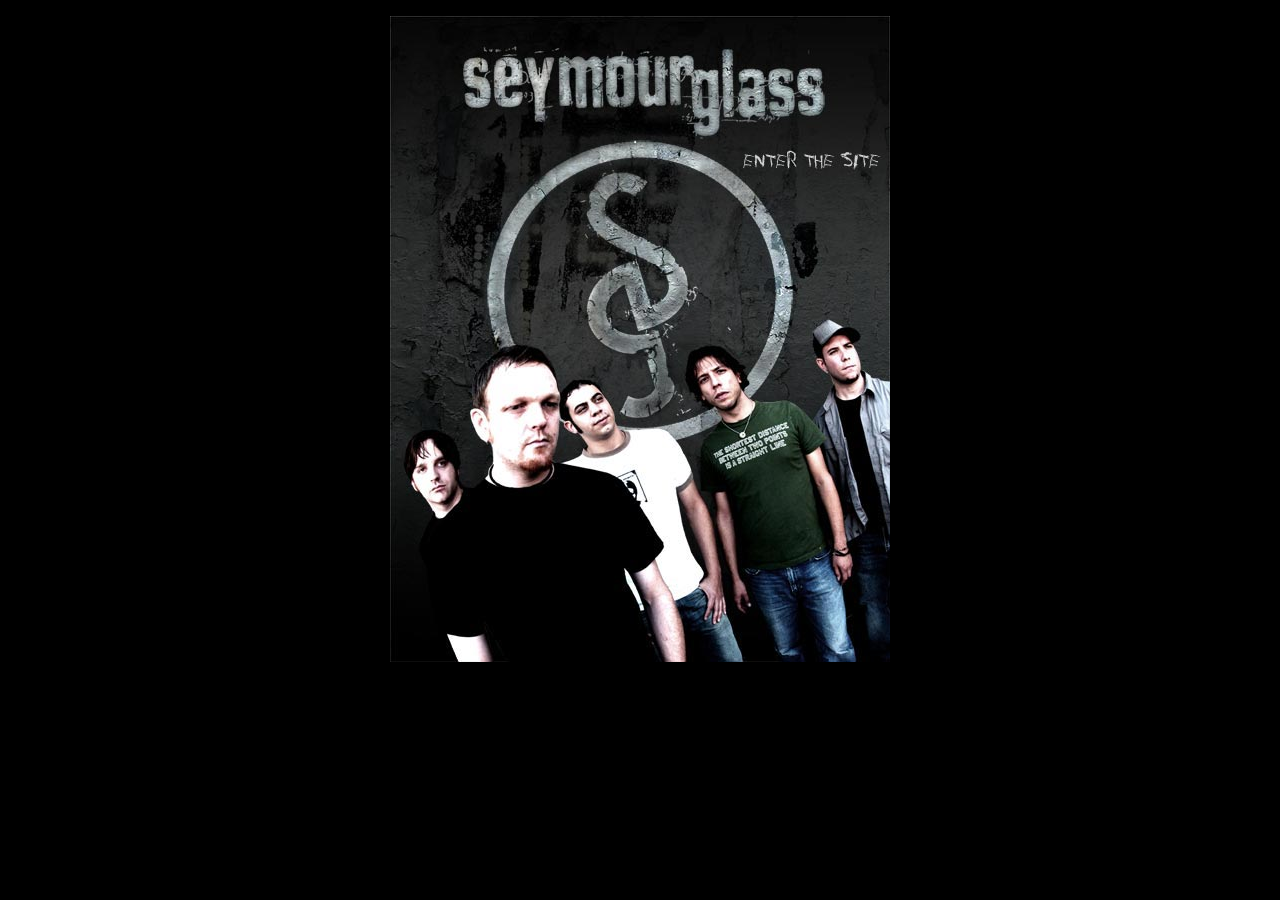
<file: index.html>
<!DOCTYPE html>
<html lang="en">
<head>
    <meta charset="UTF-8">
    <meta name="viewport" content="width=device-width, initial-scale=1.0">
    <title>Seymour Glass Band Fan Page</title>
    <link rel="stylesheet" href="styles/index.css">
    <script src="scripts/mm-swap.js"></script>
    <script src="scripts/index.js"></script>
</head>
<body>
    <img src="images/front.jpg" id="Image1" usemap="#Map" alt="Seymour Glass front">
    <div id="front-desc" style="position:absolute;left:-9999px;top:auto;width:1px;height:1px;overflow:hidden;">
        Five male band members stand in a staggered line and pose in front of a weathered dark concrete wall painted with a large circular S emblem. The band name seymourglass appears in distressed white type across the top and the words ENTER THE SITE appear hand written to the right. Lighting is high contrast and moody, creating a gritty edgy atmosphere.
    </div>
    <map name="Map">
        <area shape="rect" coords="346,129,495,160" alt="2005 main page" href="pages/main.html" target="_top" onmouseover="MM_swapImage('Image1','','images/front_ov.jpg',1)" onmouseout="MM_swapImgRestore()" data-jzz-gui-player="true">
    </map>
</body>
</html>
</file>
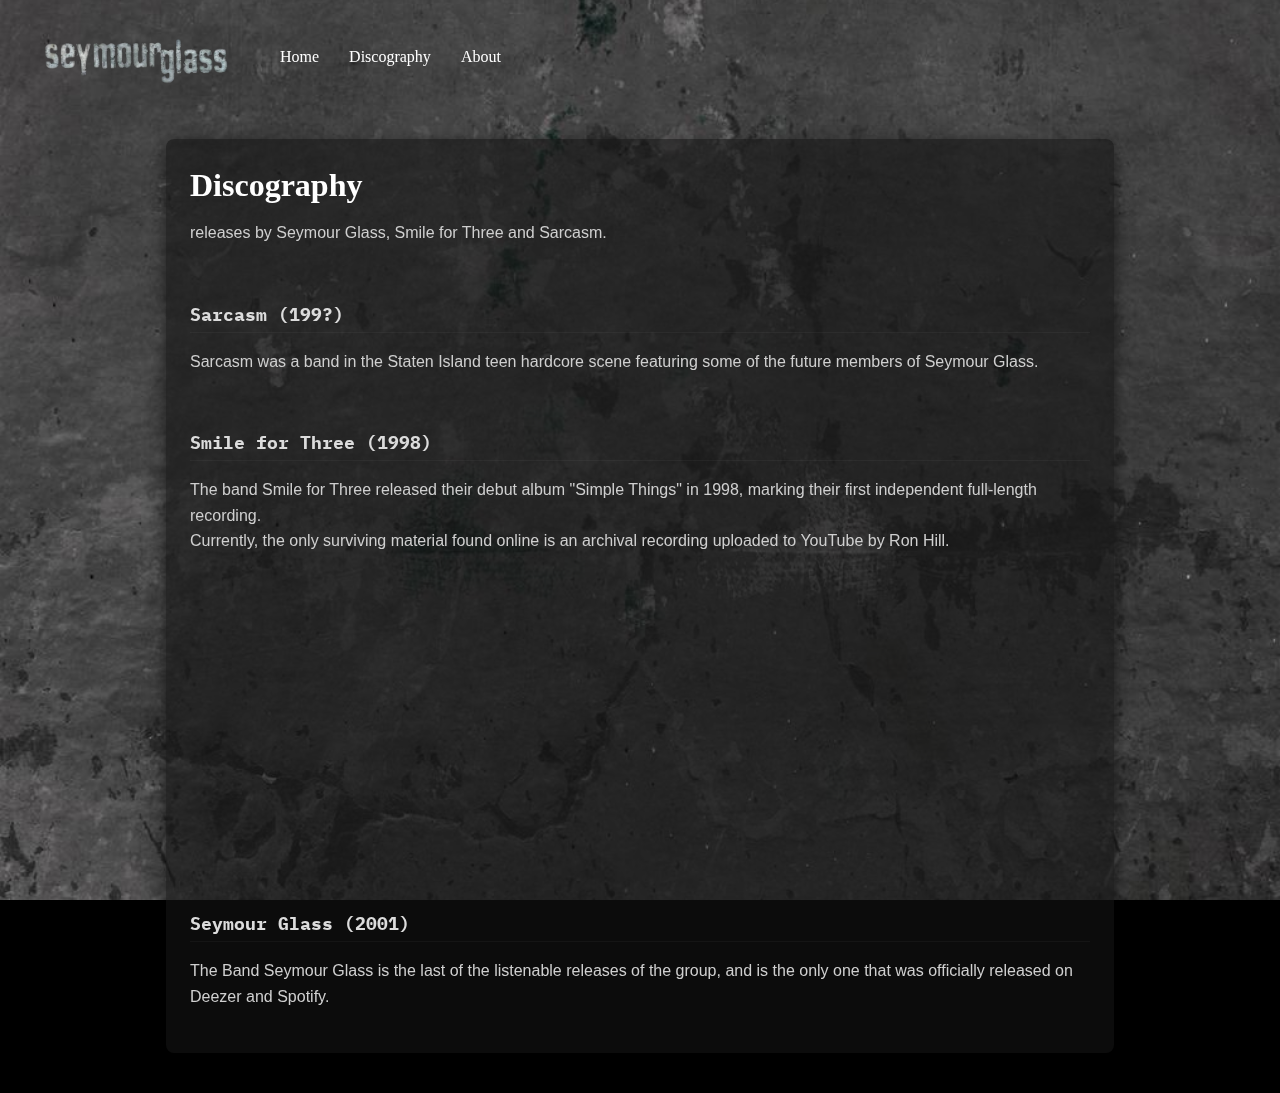
<file: pages/discography.html>
<!DOCTYPE html>
<html lang="en">
<head>
    <meta charset="UTF-8">
    <meta name="viewport" content="width=device-width, initial-scale=1.0">
    <title>Discography - Seymour Glass Fan Page</title>
    <link rel="stylesheet" href="../styles/core.css">
    <link rel="stylesheet" href="../styles/main.css">
</head>
<body>
    <header>
        <nav>
            <ul>
                <li><img src="../images/SG-Logowide.png" alt="Main Logo"></li>
                <li><a href="../pages/main.html">Home</a></li>
                <li><a href="../pages/discography.html">Discography</a></li>
                <li><a href="../pages/about.html">About</a></li>
            </ul>
        </nav>
    </header>
    <div id="discographyArticle">
        <h1>Discography</h1>
        <p>releases by Seymour Glass, Smile for Three and Sarcasm.</p>
        <br>
        <h2>Sarcasm (199?)</h2>
        <p>Sarcasm was a band in the Staten Island teen hardcore scene featuring some of the future members of Seymour Glass.</p>
        <br>
        <h2>Smile for Three (1998)</h2>
        <p>The band Smile for Three released their debut album "Simple Things" in 1998, marking their first independent full-length recording.<br>
        Currently, the only surviving material found online is an archival recording uploaded to YouTube by Ron Hill.</p>
        <iframe width="560" height="315" src="https://www.youtube.com/embed/EMrK2KXzWO8" title="YouTube video player" frameborder="0" allow="accelerometer; autoplay; clipboard-write; encrypted-media; gyroscope; picture-in-picture; web-share" referrerpolicy="strict-origin-when-cross-origin" allowfullscreen></iframe>
        <br>
        <h2>Seymour Glass (2001)</h2>
        <p>The Band Seymour Glass is the last of the listenable releases of the group, and is the only one that was officially released on Deezer and Spotify.</p>
    </div>
</body>
</html>
</file>
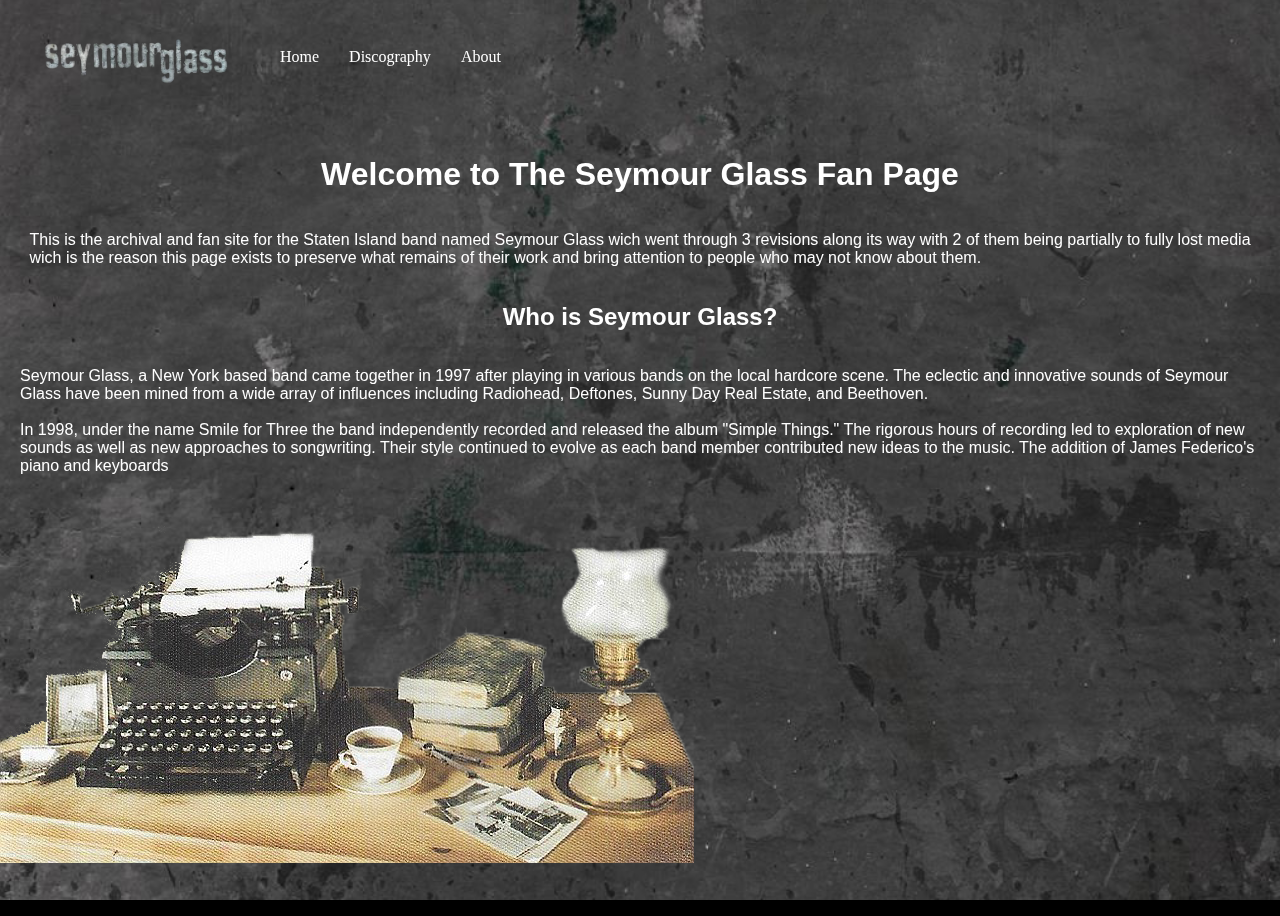
<file: pages/main.html>
<!DOCTYPE html>
<html lang="en">
<head>
    <meta charset="UTF-8">
    <meta name="viewport" content="width=device-width, initial-scale=1.0">
    <title>Welcome to The Seymour Glass Fan Page</title>
    <link rel="stylesheet" href="../styles/core.css">
    <link rel="stylesheet" href="../styles/main.css">
</head>
<body>
    <header>
        <nav>
            <ul>
                <li><img src="../images/SG-Logowide.png" alt="Main Logo"></li>
                <li><a href="../pages/main.html">Home</a></li>
                <li><a href="../pages/discography.html">Discography</a></li>
                <li><a href="../pages/about.html">About</a></li>
            </ul>
        </nav>
    </header>
    <div id="mainArticle">
    <h1>Welcome to The Seymour Glass Fan Page</h1>
    <p>This is the archival and fan site for the Staten Island band named Seymour Glass wich went through 3 revisions along its way with 2 of them being partially to fully lost media<br>
    wich is the reason this page exists to preserve what remains of their work and bring attention to people who may not know about them.</p>
    <h2>Who is Seymour Glass?</h2>
    <p>
         Seymour Glass, a New York based band came together in 1997 after playing in various bands on the local hardcore scene. The eclectic and innovative sounds of Seymour Glass have been mined from a wide array of influences including Radiohead, Deftones, Sunny Day Real Estate, and Beethoven.
        <br>
        <br>
        In 1998, under the name Smile for Three the band independently recorded and released the album "Simple Things." The rigorous hours of recording led to exploration of new sounds as well as new approaches to songwriting. Their style continued to evolve as each band member contributed new ideas to the music. The addition of James Federico's piano and keyboards
    </p>
    </div>
    <footer>
        <img src="../images/SG-NTSBottom.png" alt="The Desk from Note To Self">
    </footer>
</body>
</html>
</file>
<file: styles/index.css>
/* Basic layout for the page and responsive image */
body 
{
    font-family: Arial, sans-serif; 
    margin: 0; 
    padding: 1rem; 
    background: #fff; 
    color: #111;
    background-color: black;
}

img#Image1 
{
    max-width: 100%; height: auto; display: block; margin: 0 auto;
}

map 
{
    display: block;
}
</file>
<file: styles/core.css>
@import url(https://db.onlinewebfonts.com/c/08d650113a671928fa80a338975338ec?family=Trade+Gothic+Next+Rust+W01+Hv);
@import url('https://fonts.googleapis.com/css2?family=Courier+Prime:wght@400;700&family=IBM+Plex+Mono:wght@400;600&family=Space+Mono:wght@400;700&display=swap');

:root {
    --font-trade-gothic: "Trade Gothic Next Rust W01 Hv";
    --font-courier: "Courier Prime", monospace;
    --font-ibm-plex: "IBM Plex Mono", monospace;
    --font-space-mono: "Space Mono", monospace;
    --font-helvetica: "Helvetica Neue", Helvetica, Arial, sans-serif;
}

header nav ul
{
    padding: 10px;
    list-style: none;
    display: flex;
    gap: 20px;
    align-items: center;
}

header nav ul li a
{
    font-family: "Trade Gothic Next Rust W01 Hv";
    color: inherit;
    text-decoration: none;
    margin-right: 10px;
}

header nav ul li img
{
    width: 250px;
    height: auto;
}

/* Page layout and typography */
body
{
    font-family: var(--font-helvetica);
    color: #eee;
    background-color: #0f0f0f;
    margin: 0;
}

#discographyArticle
{
    max-width: 900px;
    margin: 40px auto;
    padding: 28px 24px;
    background: rgba(20,20,20,0.6);
    border-radius: 8px;
    box-shadow: 0 6px 18px rgba(0,0,0,0.6);
}

#discographyArticle h1
{
    font-family: var(--font-trade-gothic);
    font-size: 2rem;
    margin: 0 0 12px 0;
    color: #fff;
}

#discographyArticle h2
{
    font-family: var(--font-ibm-plex);
    font-size: 1.15rem;
    margin-top: 22px;
    margin-bottom: 6px;
    color: #dcdcdc;
    border-bottom: 1px solid rgba(255,255,255,0.04);
    padding-bottom: 6px;
}

#discographyArticle p
{
    line-height: 1.6;
    color: #cfcfcf;
}

/* Responsive embedded video */
.video-wrapper
{
    position: relative;
    width: 100%;
    padding-bottom: 56.25%; /* 16:9 */
    height: 0;
    overflow: hidden;
    margin: 18px 0;
}

.video-wrapper iframe
{
    position: absolute;
    top: 0;
    left: 0;
    width: 100%;
    height: 100%;
    border: 0;
    border-radius: 6px;
}

@media (max-width: 600px) {
    header nav ul { gap: 12px; padding: 8px; }
    header nav ul li img { width: 180px; }
    #discographyArticle { margin: 18px 12px; padding: 18px; }
}
</file>
<file: styles/main.css>
body
{
    background-color: black;
    color: white;
    margin: 0;
    min-height: 100vh;
}

body::before
{
    content: "";
    position: fixed;
    top: 0;
    left: 0;
    width: 100%;
    height: 100%;
    background: url('../images/background.jpg') no-repeat center center fixed;
    background-size: cover;
    z-index: -1;
}

#mainArticle
{
    display: flex;
    flex-direction: column;
    align-items: center;
    justify-content: center;
    padding: 20px;
}
</file>
